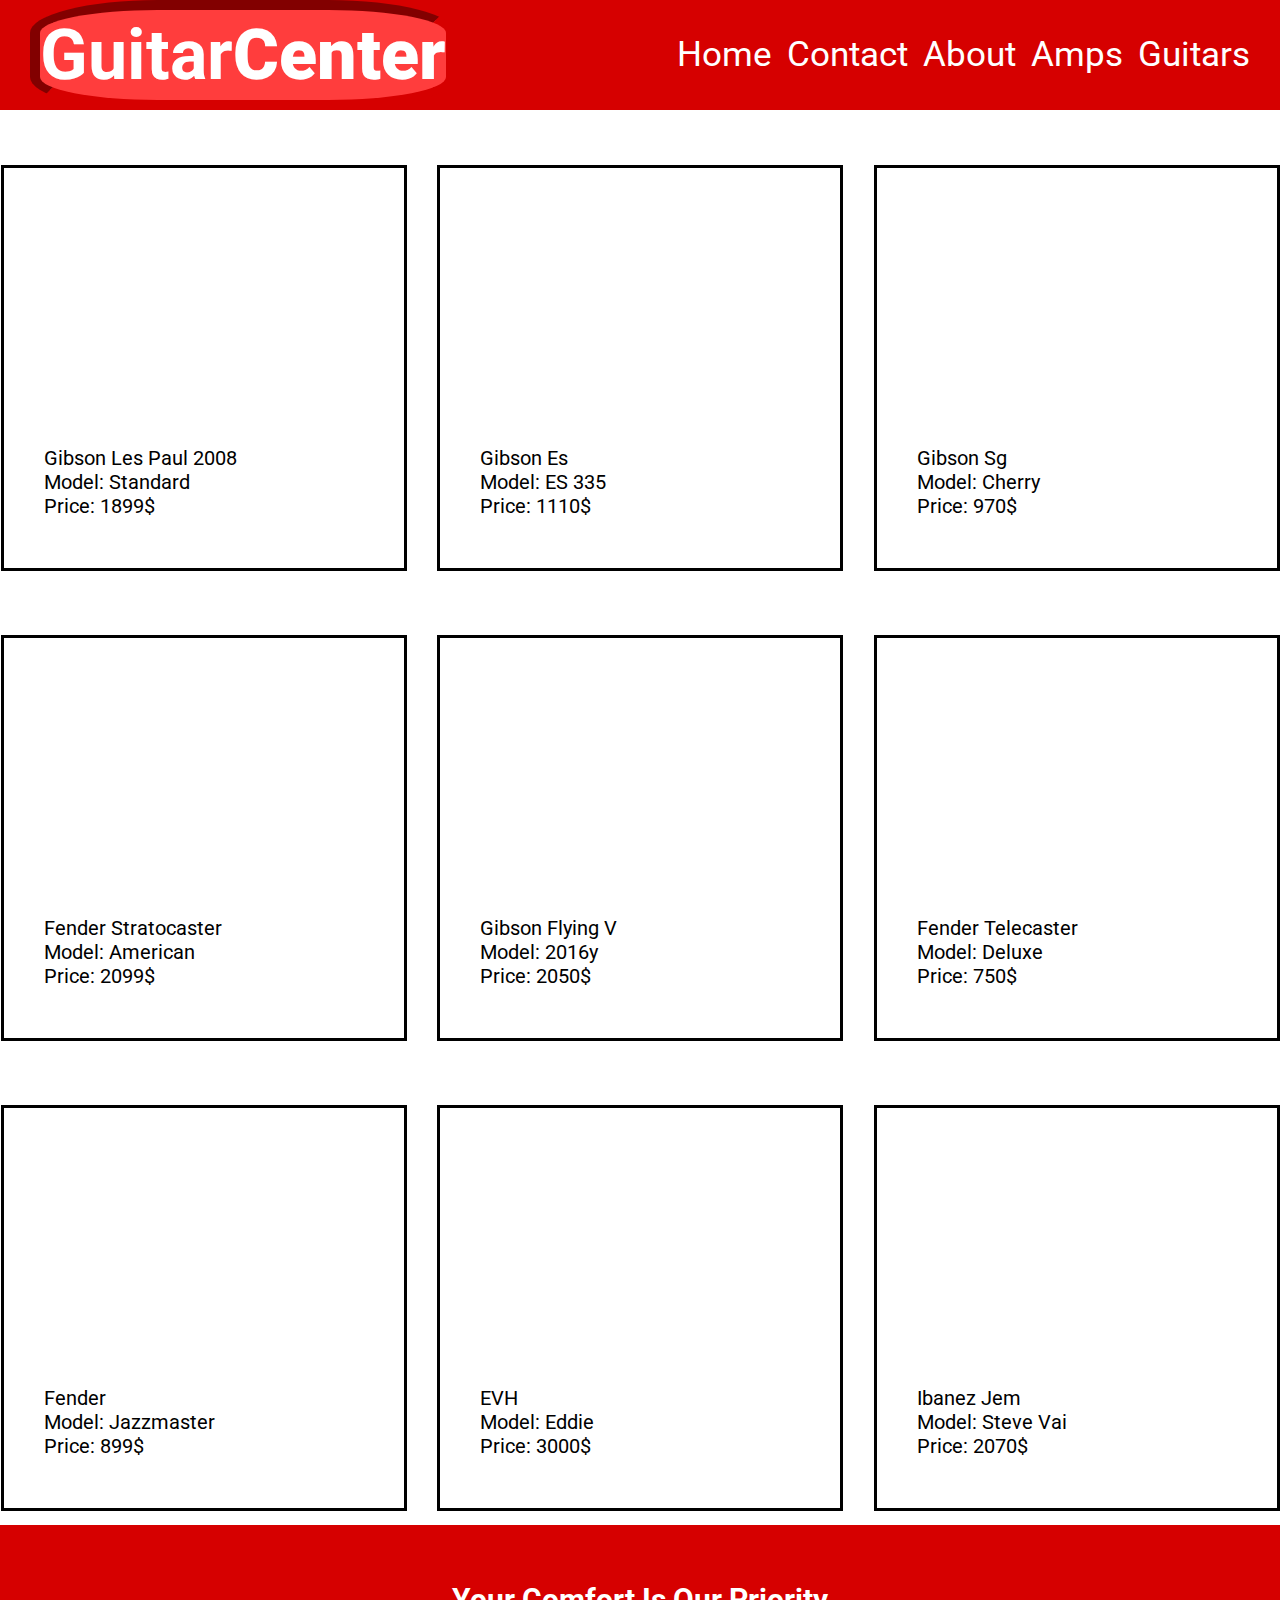
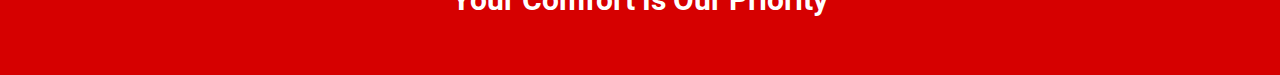
<file: index.html>
<!DOCTYPE html>
<html lang="en">
<head>
    <meta name="viewport" content="width=device-width, initial-scale=0.2">
    <link rel="shortcut icon" href="./guitar-512.png">
        <link href="https://fonts.googleapis.com/css?family=Roboto&display=swap" rel="stylesheet">
     <link rel="stylesheet" href="index.css">
     <title>GuitarCenter</title>
</head>
<body>
    <header>
        <h1 class="header-logo"><a href="./index.html">Guitar<strong>Center</strong></a></h1>
        <ul class="navigation">
             <li><a href="./index.html"> Home</a></li>
             <li><a href="./contact.html"> Contact </a></li>
             <li><a href="./about.html">About</a></li>
             <li><a href="./amp.html">Amps</a></li>
             <li><a href="./index.html">Guitars</a></li>
        </ul>
    </header>
    
    <div class="main">
        <div class="content">
            <div class="img">
                <span>Gibson Les Paul 2008
                    <br>
                    Model: Standard
                    <br>
                    Price: 1899$
                </span>
            </div>
            
            <div class="img2">
                <span>
                    Gibson Es
                <br>
                Model: ES 335
                <br>
                Price: 1110$
            </span>
        </div>
        <div class="img3">
                <span>
                    Gibson Sg
                    <br>
                    Model: Cherry
                    <br>
                    Price: 970$
                </span>
        </div>
                </div>
            </div>
    <div class="main">
            <div class="content">
            <div class="img4">
                <span>Fender Stratocaster
                    <br>
                    Model: American
                    <br>
                    Price: 2099$
                </span>
            </div>
    
            <div class="img5">
                <span>
                    Gibson Flying V
                    <br>
                    Model: 2016y
                    <br>
                    Price: 2050$
                </span>
            </div>
            <div class="img6">
                    <span>
                        Fender Telecaster
                        <br>
                        Model: Deluxe
                        <br>
                        Price: 750$
                    </span>
            </div>
                    </div>
                </div>
        <div class="main">
                <div class="content">
                <div class="img7">
                    <span>Fender
                        <br>
                        Model: Jazzmaster
                        <br>
                        Price: 899$
                    </span>
                </div>
        
                <div class="img8">
                    <span>
                        EVH
                        <br>
                        Model: Eddie
                        <br>
                        Price: 3000$
                    </span>
                </div>
                <div class="img9">
                        <span>
                            Ibanez Jem
                            <br>
                            Model: Steve Vai
                            <br>
                            Price: 2070$
                        </span>
                </div>
                        </div>
                    </div>
            <footer class="footer"><h2 class="footer-text">Your Comfort
                Is 
            Our Priority</h2></footer>
</body>
</html>
</file>
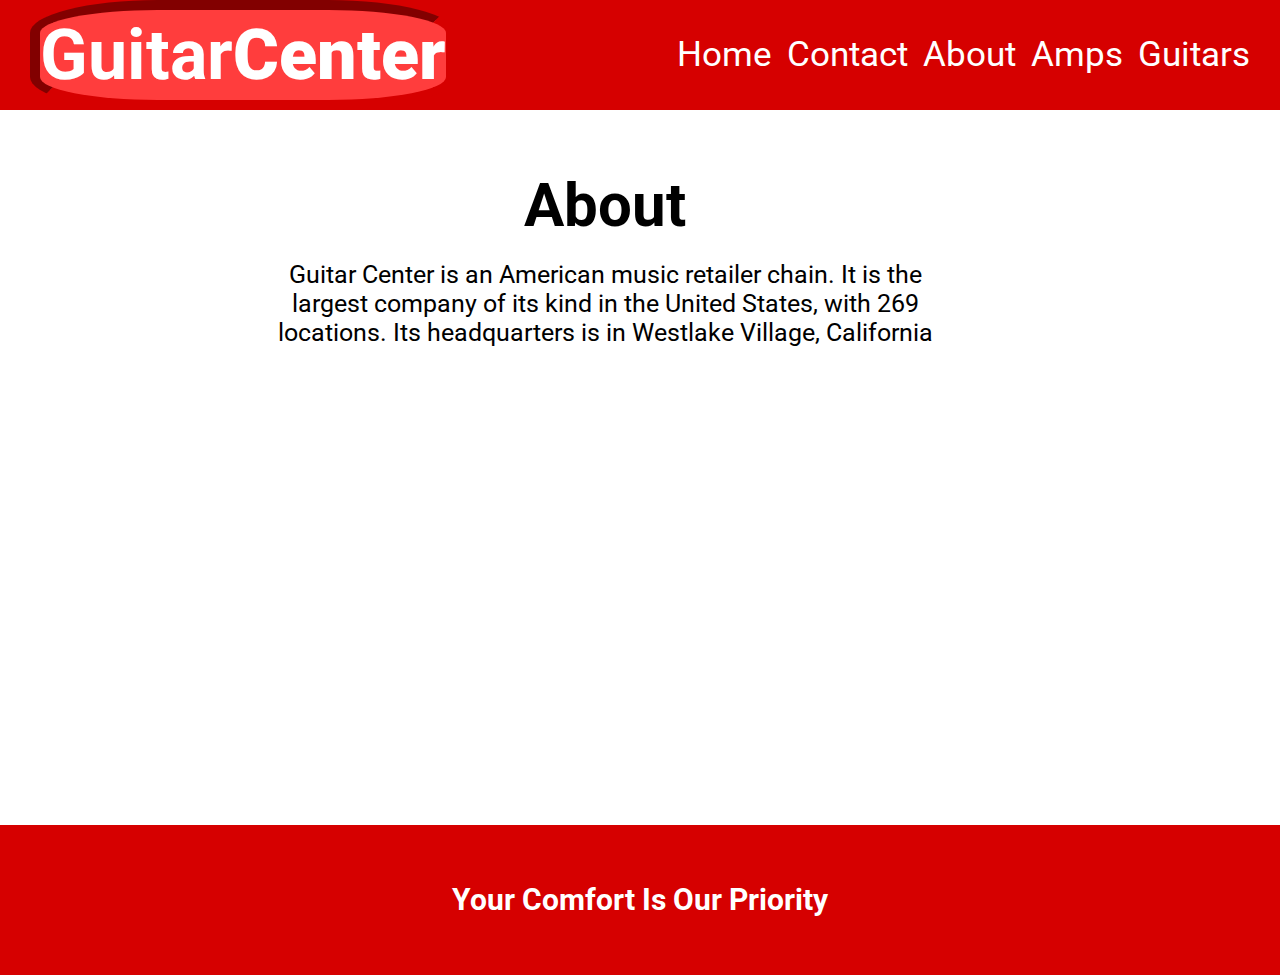
<file: about.html>
<!DOCTYPE html>
<html lang="en">
<head>
        <meta name="viewport" content="width=device-width, initial-scale=0.2">
        <link rel="shortcut icon" href="./guitar-512.png">
        <link href="https://fonts.googleapis.com/css?family=Roboto&display=swap" rel="stylesheet">
     <link rel="stylesheet" href="index.css">
     <title>GuitarCenter</title>
</head>
<body>
    <header>
        <h1 class="header-logo"><a href="./index.html">Guitar<strong>Center</strong></a></h1>
        <ul class="navigation">
                <li><a href="./index.html"> Home</a></li>
                <li><a href="./contact.html"> Contact </a></li>
                <li><a href="./about.html">About</a></li>
                <li><a href="./amp.html">Amps</a></li>
                <li><a href="./index.html">Guitars</a></li>
        </ul>
    </header>
    
    <div class="contactborder">
        <h2>About</h2>
        <br>
       <p>Guitar Center is an American music retailer chain. It is the largest company of its kind in the United States, with 269 locations. Its headquarters is in Westlake Village, California</p>
    </div>
    <footer class="footer"><h2 class="footer-text">Your Comfort
            Is 
        Our Priority</h2></footer>
    </body>
</file>
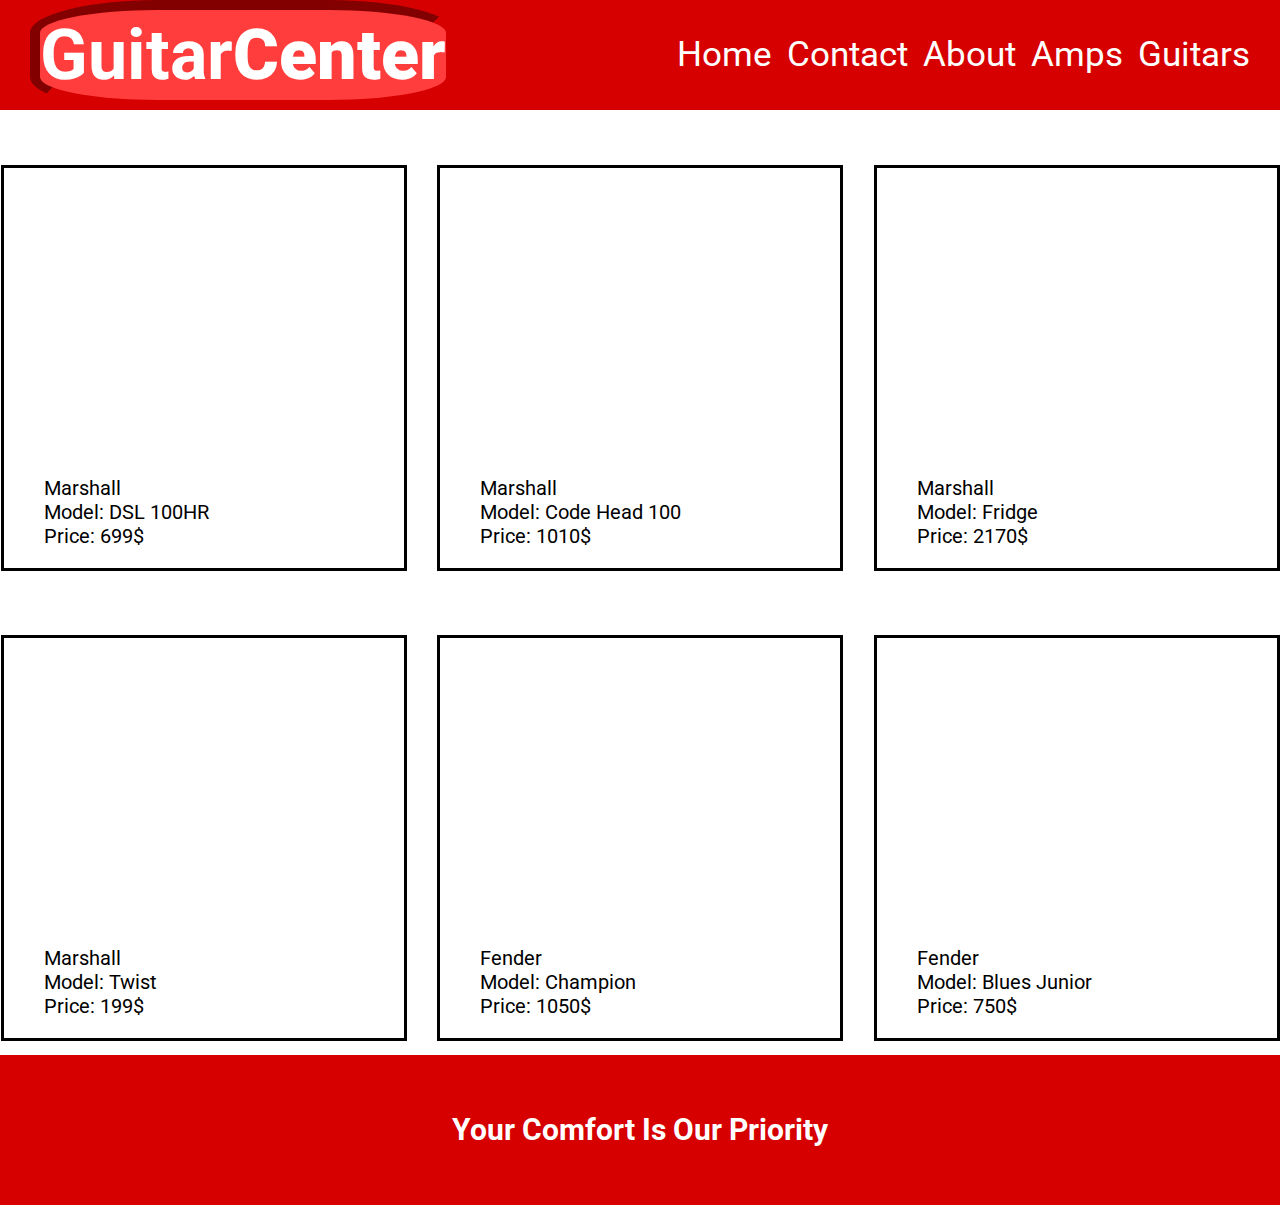
<file: amp.html>
<!DOCTYPE html>
<html lang="en">
<head>
        <meta name="viewport" content="width=device-width, initial-scale=0.2">
        <link rel="shortcut icon" href="./guitar-512.png">
        <link href="https://fonts.googleapis.com/css?family=Roboto&display=swap" rel="stylesheet">
     <link rel="stylesheet" href="./amp.css">
     <title>GuitarCenter</title>
</head>
<body>
    <header>
        <h1 class="header-logo"><a href="./index.html">Guitar<strong>Center</strong></a></h1>
        <ul class="navigation">
                <li><a href="./index.html"> Home</a></li>
                <li><a href="./contact.html"> Contact </a></li>
                <li><a href="./about.html">About</a></li>
                <li><a href="./amp.html">Amps</a></li>
                <li><a href="./index.html">Guitars</a></li>
        </ul>
    </header>
    <div class="main">
        <div class="content">
        <div class="img11">
            <span>Marshall
                <br>
                Model: DSL 100HR
                <br>
                Price: 699$
            </span>
        </div>

        <div class="img22">
            <span>
                Marshall
                <br>
                Model: Code Head 100
                <br>
                Price: 1010$
            </span>
        </div>
        <div class="img33">
                <span>
                    Marshall
                    <br>
                    Model: Fridge
                    <br>
                    Price: 2170$
                </span>
        </div>
                </div>
            </div>
    <div class="main">
            <div class="content">
            <div class="img44">
                <span>Marshall
                    <br>
                    Model: Twist
                    <br>
                    Price: 199$
                </span>
            </div>
    
            <div class="img55">
                <span>
                    Fender
                    <br>
                    Model: Champion
                    <br>
                    Price: 1050$
                </span>
            </div>
            <div class="img66">
                    <span>
                        Fender
                        <br>
                        Model: Blues Junior
                        <br>
                        Price: 750$
                    </span>
            </div>
                    </div>
                </div>
                <footer class="footer"><h2 class="footer-text">Your Comfort
                        Is 
                    Our Priority</h2></footer>
</body>
</html>
</file>
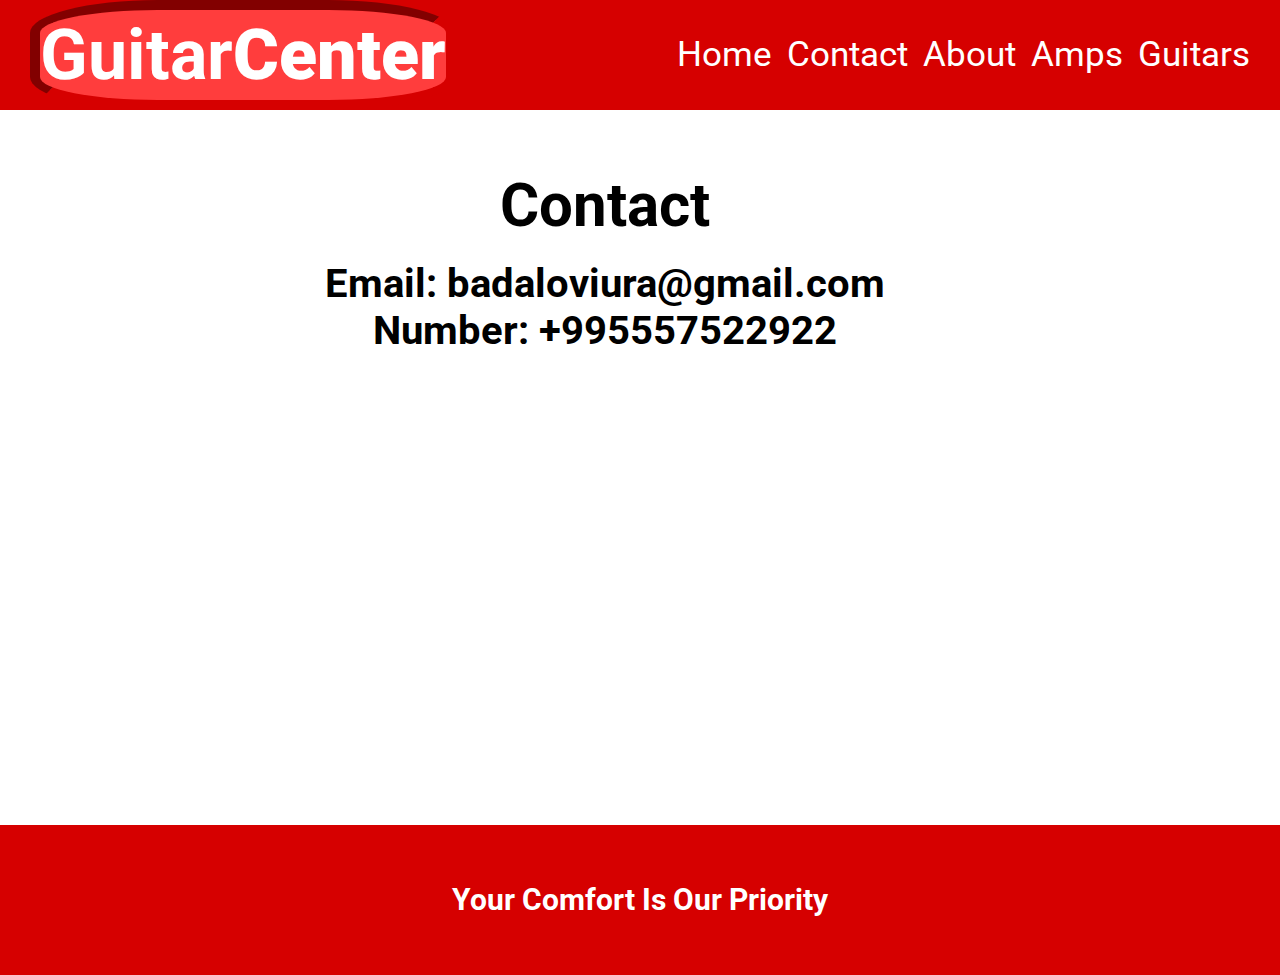
<file: contact.html>
<!DOCTYPE html>
<html lang="en">
<head>
        <meta name="viewport" content="width=device-width, initial-scale=0.2">
        <link rel="shortcut icon" href="./guitar-512.png">
        <link href="https://fonts.googleapis.com/css?family=Roboto&display=swap" rel="stylesheet">
     <link rel="stylesheet" href="index.css">
     <title>GuitarCenter</title>
</head>
<body>
    <header>
        <h1 class="header-logo"><a href="./index.html">Guitar<strong>Center</strong></a></h1>
        <ul class="navigation">
                <li><a href="./index.html"> Home</a></li>
                <li><a href="./contact.html"> Contact </a></li>
                <li><a href="./about.html">About</a></li>
                <li><a href="./amp.html">Amps</a></li>
                <li><a href="./index.html">Guitars</a></li>
        </ul>
    </header>
    
    <div class="contactborder">
        <h2>Contact</h2>
        <br>
        <h3 class="contact">Email: badaloviura@gmail.com <br>
            Number: +995557522922
        </h3>
    </div>
    <footer class="footer"><h2 class="footer-text">Your Comfort
            Is 
        Our Priority</h2></footer>
    </body>
</file>
<file: index.css>
* {
    margin: 0;
    padding: 0;
    text-decoration: none;
    list-style: none;
    font-family: 'Roboto', sans-serif;
}

a {
    text-decoration: none;
    color: inherit;
}

header {
    width: 100%;
    height: 110px;
    position: relative;
    border-bottom: 5px solid white;
    
    background: linear-gradient(
      180deg,
      #d60000,
      #d60000
    );
}

.header-logo {
    position: absolute;
    left: 30px;
    font-size: 70px;
    color: #ffffff;
    line-height: 90px;
    cursor: pointer;
    animation-name: logo;
    animation-duration: 4s;
    animation-fill-mode: forwards;
    background-color: #ff3d3d;
    border: #d60000 10px inset;
    border-radius: 30%;
}

@keyframes logo {
    100% {
        left: 240px;
        
    }

   
}

.navigation {
    position: absolute;
    right: 30px
}

li {
    float: left;
    cursor: pointer;
    margin-left: 15px;
    font-size: 35px;
    color: #ffffff;
    line-height: 110px;
    transition: 0.4s;
}

li:hover {
    background: white;
    color: black;
}

.main {
    width: 100%;
    height: 450px;
    padding-top: 20px;
    
}

.img {
    width: 400px;
    height: 400px;
    margin-top: 30px;
    border: black 3px solid;
    background-image: url(https://cdn1.bigcommerce.com/server3600/49c12/products/13714/images/27006/apiutlidp__61039.1480359047.1280.1280.jpg?c=2);
    background-size: 400px;
    background-repeat: no-repeat;
    position: relative;
    cursor: pointer;
    
}

.content {
    display: flex;
    justify-content: space-evenly;
}

span {
    position: absolute;
    bottom: 50px;
    left: 40px;
    font-size: 20px;
    color: black;
    transition: 0.2s;
}

span:hover {
    font-size: 23px;
}

.img2 {
    width: 400px;
    height: 400px;
    margin-left: 30px;
    margin-top: 30px;
    border: black 3px solid;
    background-image: url(https://www.ginoguitars.com/images/products/Gibson-ES-335-Dot-741-FC_01.jpg);
    background-size: 400px;
    background-repeat: no-repeat;
    position: relative;
    cursor: pointer;

}

.img3 {
    width: 400px;
    height: 400px;
    margin-left: 30px;
    margin-top: 30px;
    border: black 3px solid;
    background-image: url(http://www.fineguitarconsultants.com/wp-content/uploads/2017/12/2006-Gibson-SG-Standard.jpg);
    background-size: 400px;
    background-repeat: no-repeat;
    position: relative;
    cursor: pointer;

}

main {
    width: 100%;
    height: 470px;
    
}

.img4 {
    width: 400px;
    height: 400px;
    margin-top: 30px;
    border: black 3px solid;
    background-image: url(https://loviesguitars.com/wp-content/uploads/2019/08/IMG_0705.jpg);
    background-size: 400px;
    background-repeat: no-repeat;
    position: relative;
    cursor: pointer;
    
}

.img5 {
    width: 400px;
    height: 400px;
    margin-left: 30px;
    margin-top: 30px;
    border: black 3px solid;
    background-image: url(https://loviesguitars.com/wp-content/uploads/2019/06/IMG_0737.jpg);
    background-size: 400px;
    background-repeat: no-repeat;
    position: relative;
    cursor: pointer;

}

.img6 {
    width: 400px;
    height: 400px;
    margin-left: 30px;
    margin-top: 30px;
    border: black 3px solid;
    background-image: url(https://shop.r10s.jp/westmusic/cabinet/05842895/imgrc0069539544.jpg);
    background-size: 400px;
    background-repeat: no-repeat;
    position: relative;
    cursor: pointer;

}

.img7 {
    width: 400px;
    height: 400px;
    margin-top: 30px;
    border: black 3px solid;
    background-image: url(https://davesguitar.com/wp-content/uploads/2018/03/807665.jpg);
    background-size: 400px;
    background-repeat: no-repeat;
    position: relative;
    cursor: pointer;
}

.img8 {
    width: 400px;
    height: 400px;
    margin-left: 30px;
    margin-top: 30px;
    border: black 3px solid;
    background-image: url(https://www.vhnd.com/wp-content/uploads/2016/04/Eddie_Van_Halen-John-Varvatos-13th-Annual-Stuart-House-Benefit_2.jpg);
    background-size: 400px;
    background-repeat: no-repeat;
    position: relative;
    cursor: pointer;

}

.img9 {
    width: 400px;
    height: 400px;
    margin-left: 30px;
    margin-top: 30px;
    border: black 3px solid;
    background-image: url(https://www.gearnews.com/wp-content/uploads/2017/01/Ibanez-JEM-777-Lock-Ness-Green-Steve-Vai.png);
    background-size: 400px;
    background-repeat: no-repeat;
    position: relative;
    cursor: pointer;

}

h2 {
    font-size: 60px;
    text-align: center;
    color: #000;
}

h3 {
    font-size: 40px;
    text-align: center;
    color: #000;
}

.contactborder {
    width: 700px;
    height: 650px;
    border: 5px solid transparent;
    margin-top: 50px;
    margin-left: calc(50% - 390px);
}

p {
    font-size: 25px;
    text-align: center;
}

body {
    background: #ffffff
}

.footer {
    width: 100%;
    height: 150px;
    background-color: #d60000;
    
}

.footer-text {
    color: #ffffff;
    font-size: 30px;
    line-height: 150px;
}
</file>
<file: amp.css>
* {
    margin: 0;
    padding: 0;
    text-decoration: none;
    list-style: none;
    font-family: 'Roboto', sans-serif;
}

a {
    text-decoration: none;
    color: inherit;
}

header {
    width: 100%;
    height: 110px;
    position: relative;
    border-bottom: 5px solid white;
    
    background: linear-gradient(
      180deg,
      #d60000,
      #d60000
    );
}

.header-logo {
    position: absolute;
    left: 30px;
    font-size: 70px;
    color: #ffffff;
    line-height: 90px;
    cursor: pointer;
    animation-name: logo;
    animation-duration: 4s;
    animation-fill-mode: forwards;
    background-color: #ff3d3d;
    border: #d60000 10px inset;
    border-radius: 30%;
}

@keyframes logo {
    100% {
        left: 240px;
        
    }

   
}

.navigation {
    position: absolute;
    right: 30px
}

li {
    float: left;
    cursor: pointer;
    margin-left: 15px;
    font-size: 35px;
    color: #ffffff;
    line-height: 110px;
    transition: 0.4s;
}

li:hover {
    background: white;
    color: black;
}

.main {
    width: 100%;
    height: 450px;
    padding-top: 20px;
}

.img11 {
    width: 400px;
    height: 400px;
    margin-top: 30px;
    border: black 3px solid;
    background-image: url(https://www.guitar.co.uk/media/catalog/product/cache/1/image/800x400/9df78eab33525d08d6e5fb8d27136e95/m/a/marshall-dsl100hr-head-front.jpg);
    background-size: 400px;
    background-repeat: no-repeat;
    position: relative;
    cursor: pointer;
    
}

.content {
    display: flex;
    justify-content: space-evenly;
}

span {
    position: absolute;
    bottom: 20px;
    left: 40px;
    font-size: 20px;
    color: black;
    transition: 0.2s;
}

span:hover {
    font-size: 23px;
}

.img22 {
    width: 400px;
    height: 400px;
    margin-left: 30px;
    margin-top: 30px;
    border: black 3px solid;
    background-image: url(https://www.thomann.de/pics/bdb/380988/12512247_800.jpg);
    background-size: 400px;
    background-repeat: no-repeat;
    position: relative;
    cursor: pointer;

}

.img33 {
    width: 400px;
    height: 400px;
    margin-left: 30px;
    margin-top: 30px;
    border: black 3px solid;
    background-image: url(https://i.ytimg.com/vi/uDEDPG6vj9U/maxresdefault.jpg);
    background-size: 400px;
    background-repeat: no-repeat;
    position: relative;
    cursor: pointer;

}

main {
    width: 100%;
    height: 470px;
    
}

.img44 {
    width: 400px;
    height: 400px;
    margin-top: 30px;
    border: black 3px solid;
    background-image: url(https://i.etsystatic.com/14474472/r/il/13c0bc/1919866015/il_570xN.1919866015_98uk.jpg);
    background-size: 400px;
    background-repeat: no-repeat;
    position: relative;
    cursor: pointer;
    
}

.img55 {
    width: 400px;
    height: 400px;
    margin-left: 30px;
    margin-top: 30px;
    border: black 3px solid;
    background-image: url(https://media.sweetwater.com/api/i/q-82__ha-c0fa4567e5591e11__hmac-16b1dcb8dbc492f505d8809d298847a0f536e635/images/items/750/Champ100-large.jpg);
    background-size: 400px;
    background-repeat: no-repeat;
    position: relative;
    cursor: pointer;

}

.img66 {
    width: 400px;
    height: 400px;
    margin-left: 30px;
    margin-top: 30px;
    border: black 3px solid;
    background-image: url(https://stuff.fendergarage.com/images/t/R/u/fcwd-products-amplifiers-guitar-2b-feature-2up-edge-deluxe@2x.jpg);
    background-size: 400px;
    background-repeat: no-repeat;
    position: relative;
    cursor: pointer;

}
body {
    background: #ffffff
}

.footer {
    width: 100%;
    height: 150px;
    background-color: #d60000;
    
}

.footer-text {
    color: #ffffff;
    font-size: 30px;
    line-height: 150px;
    text-align: center;
}
</file>
